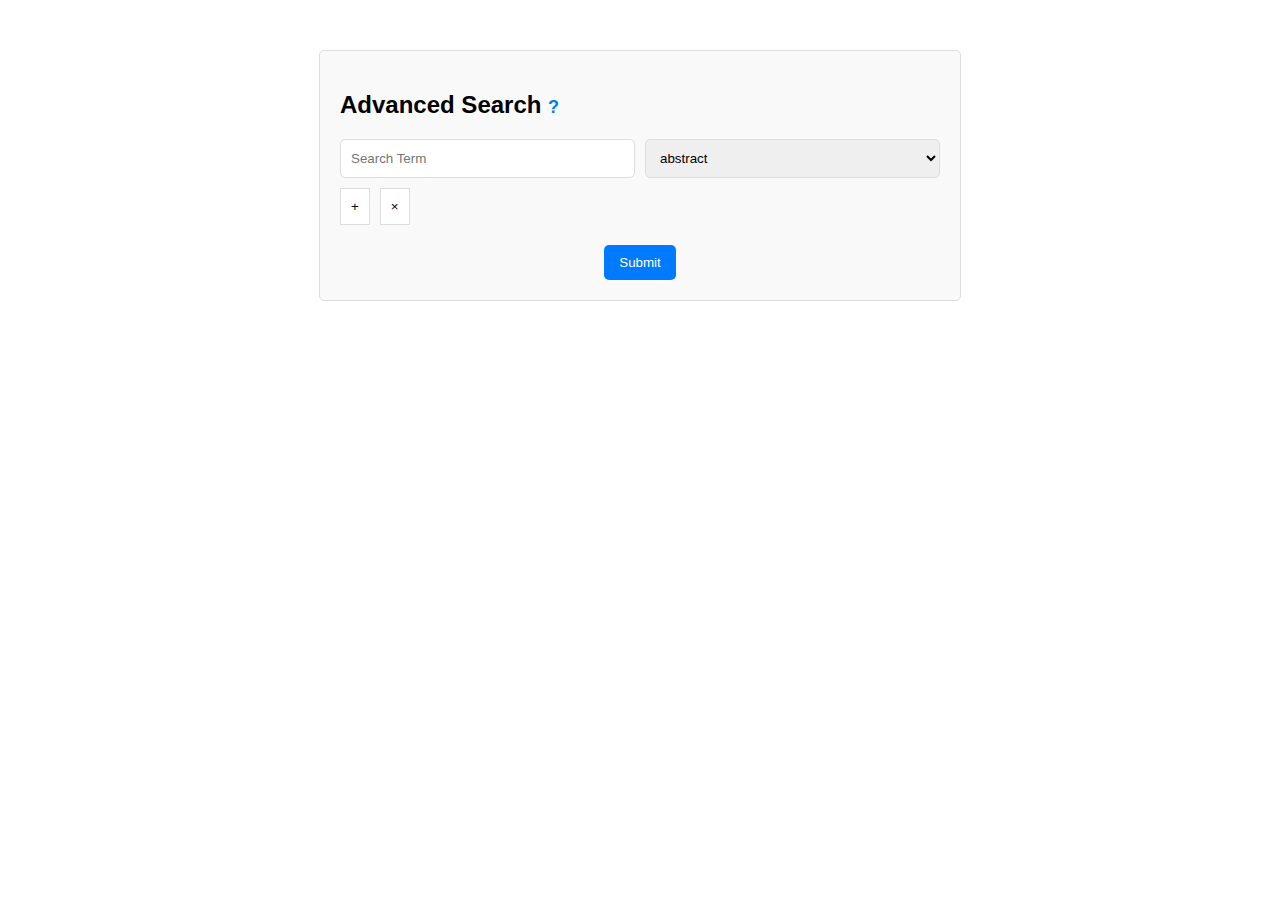
<file: Phase3/index.html>
<!DOCTYPE html>
<html lang="en">
<head>
    <meta charset="UTF-8">
    <meta name="viewport" content="width=device-width, initial-scale=1.0">
    <title>Advanced Search</title>
    <link rel="stylesheet" href="styles.css">
</head>
<body>
    <div class="advanced-search">
        <h2>Advanced Search <span class="info">?</span></h2>
        <form id="search-form">
            <div class="search-group">
                <input type="text" placeholder="Search Term">
                <select title="Select Metadata">
                    <option>abstract</option>
                    <option>IEEE keywords</option>
                    <option>DOI</option>
                    <option>Title</option>
                </select>
            </div>
            <div class="search-controls">
                <button type="button" class="control-button add">+</button>
                <button type="button" class="control-button remove">×</button>
            </div>
            <div class="submit-button-container">
                <button type="submit" class="search-button">Submit</button>
            </div>
        </form>
    </div>

    <script src="scripts.js"></script>
</body>
</html>
</file>
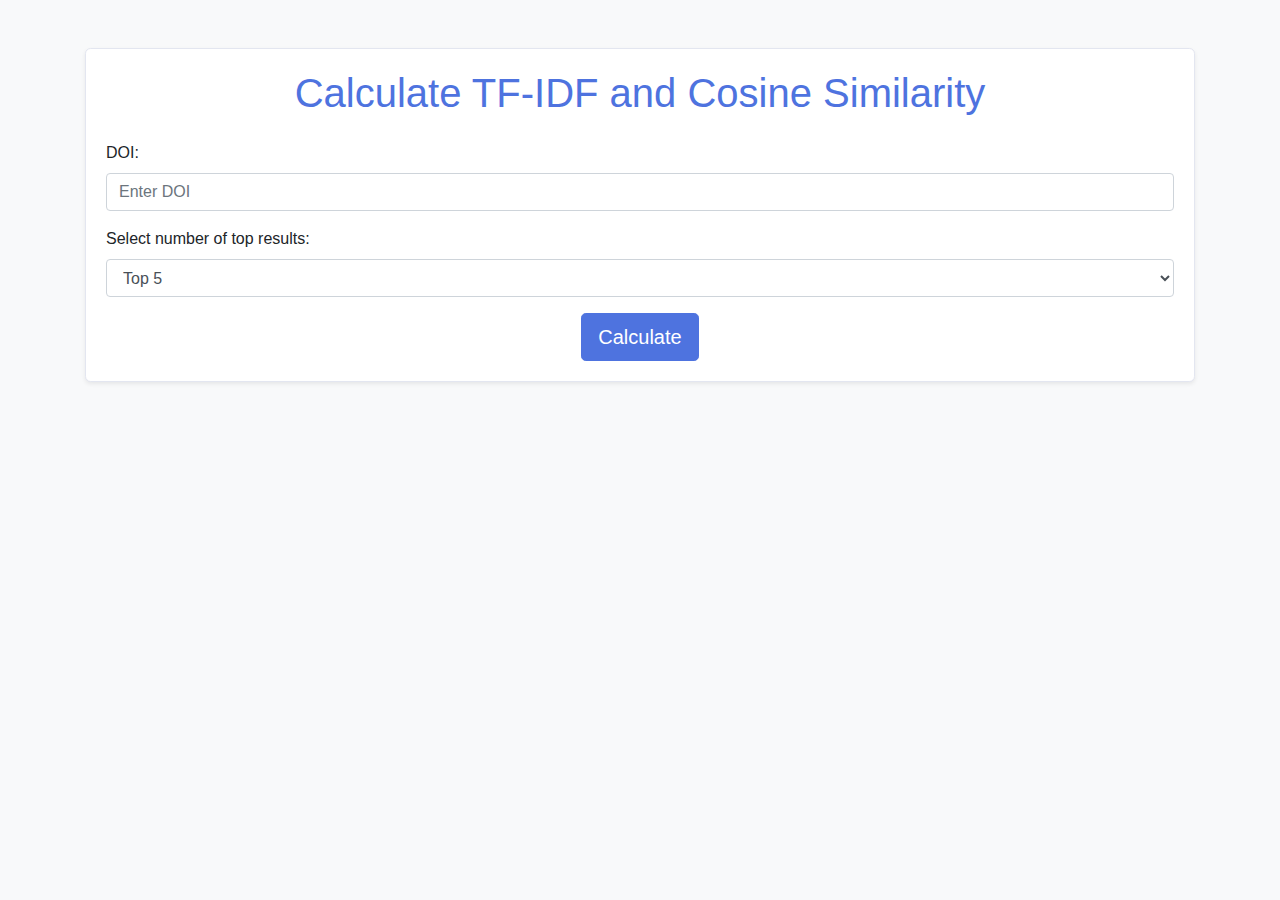
<file: Phase4/templates/index.html>
<!DOCTYPE html>
<html lang="en">
<head>
    <meta charset="UTF-8">
    <title>TF-IDF and Cosine Similarity</title>
    <link rel="stylesheet" href="https://maxcdn.bootstrapcdn.com/bootstrap/4.5.2/css/bootstrap.min.css">
    <style>
        body {
            background-color: #f8f9fa;
        }
        .card {
            background-color: #ffffff;
            border: 1px solid #e3e6f0;
            border-radius: 0.35rem;
        }
        .card-title {
            color: #4e73df;
        }
        .btn-primary {
            background-color: #4e73df;
            border-color: #4e73df;
        }
        .btn-primary:hover {
            background-color: #2e59d9;
            border-color: #2653d4;
        }
        .form-control:focus {
            border-color: #4e73df;
            box-shadow: 0 0 0 0.2rem rgba(78, 115, 223, 0.25);
        }
    </style>
</head>
<body>
    <div class="container mt-5">
        <div class="card shadow-sm">
            <div class="card-body">
                <h1 class="card-title text-center mb-4">Calculate TF-IDF and Cosine Similarity</h1>
                <form method="POST" action="/RS">
                    <div class="form-group">
                        <label for="doi">DOI:</label>
                        <input type="text" class="form-control" id="doi" name="doi" placeholder="Enter DOI" required>
                    </div>
                    <div class="form-group">
                        <label for="top_n">Select number of top results:</label>
                        <select class="form-control" id="top_n" name="top_n">
                            <option value="5">Top 5</option>
                            <option value="10">Top 10</option>
                            <option value="20">Top 20</option>
                        </select>
                    </div>
                    <div class="text-center">
                        <button type="submit" class="btn btn-primary btn-lg">Calculate</button>
                    </div>
                </form>
            </div>
        </div>
    </div>
    <script src="https://code.jquery.com/jquery-3.5.1.slim.min.js"></script>
    <script src="https://cdn.jsdelivr.net/npm/@popperjs/core@2.9.2/dist/umd/popper.min.js"></script>
    <script src="https://maxcdn.bootstrapcdn.com/bootstrap/4.5.2/js/bootstrap.min.js"></script>
</body>
</html>
</file>
<file: Phase3/styles.css>
body {
    font-family: Arial, sans-serif;
}

.advanced-search {
    max-width: 600px;
    margin: 50px auto;
    padding: 20px;
    border: 1px solid #ddd;
    border-radius: 5px;
    background-color: #f9f9f9;
}

h2 {
    font-size: 24px;
    margin-bottom: 20px;
}

.info {
    font-size: 18px;
    color: #007bff;
    cursor: pointer;
}

.search-group {
    display: flex;
    gap: 10px;
    margin-bottom: 10px;
}

.search-group input, .search-group select {
    padding: 10px;
    border: 1px solid #ddd;
    border-radius: 5px;
    flex: 1;
}

.search-controls {
    display: flex;
    gap: 10px;
    margin-bottom: 20px;
}

.control-button {
    padding: 10px;
    border: 1px solid #ddd;
    background-color: #fff;
    cursor: pointer;
}

.submit-button-container {
    display: flex;
    justify-content: center;
    margin-top: 20px;
}

.search-button {
    padding: 10px 15px;
    background-color: #007bff;
    color: #fff;
    border: none;
    border-radius: 5px;
    cursor: pointer;
}
</file>
